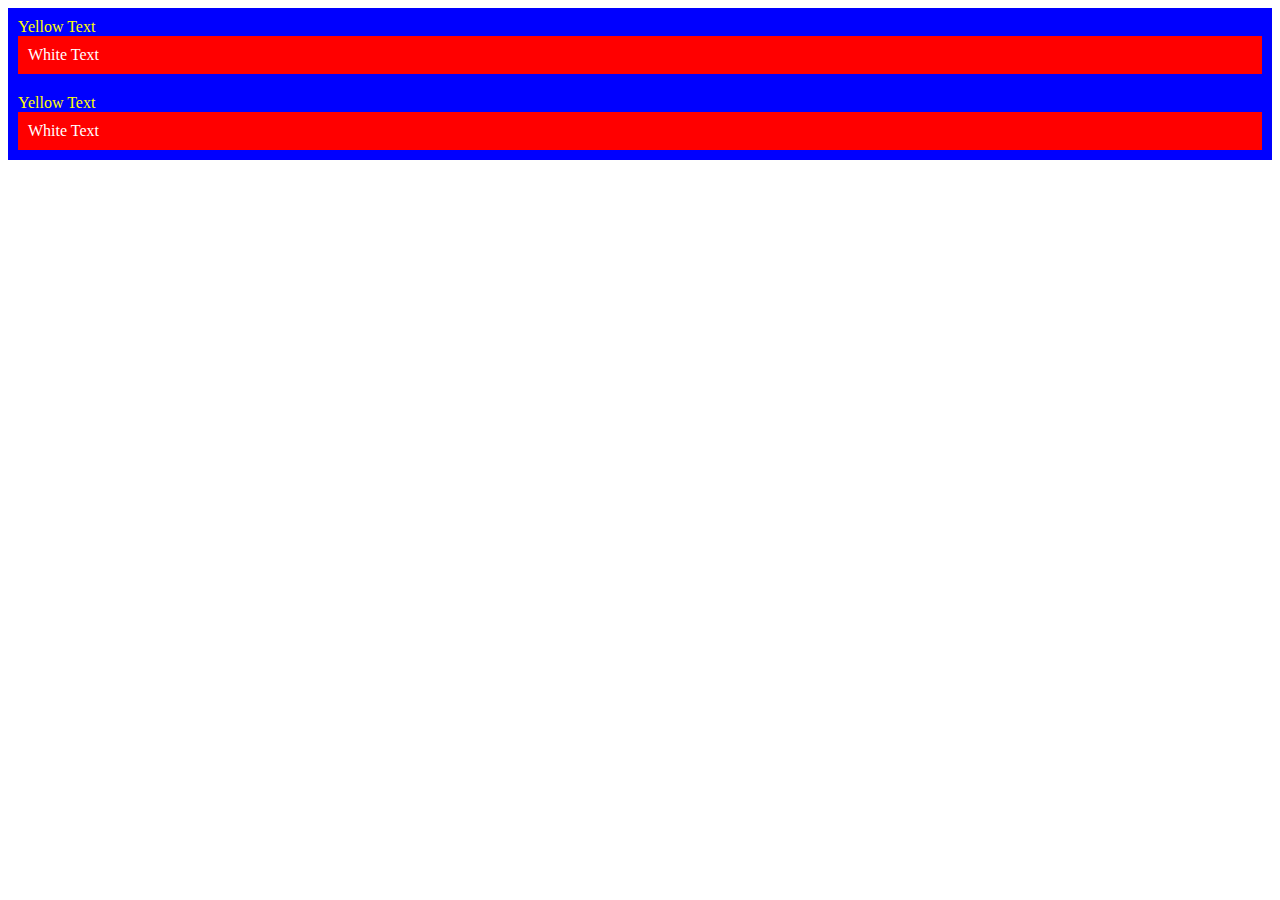
<file: 7.0 CSS Cascade/index.html>
<!DOCTYPE html>
<html lang="en">
  <head>
    <meta charset="UTF-8" />
    <title>CSS Cascade</title>
    <link rel="stylesheet" href="./style.css" />
  </head>
  <body>
    <div id="outer-box">
      <div class="box">
        <p>Yellow Text</p>
        <div class="box inner-box">
          <p class="white-text">White Text</p>
        </div>
      </div>
      <div class="box">
        <p>Yellow Text</p>
        <div class="box inner-box">
          <p class="white-text">White Text</p>
        </div>
      </div>
    </div>
  </body>
</html>
</file>
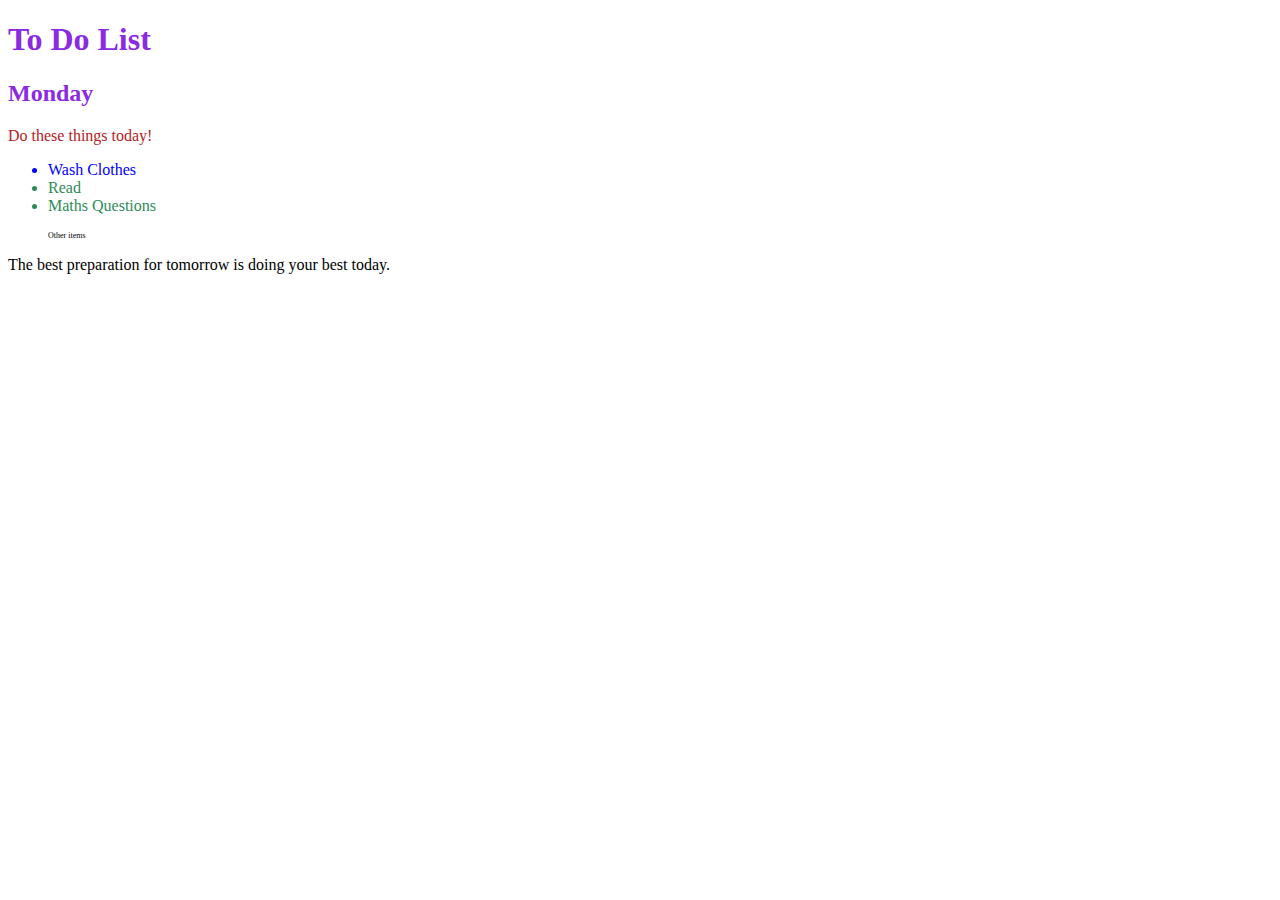
<file: 7.1 Combining Selectors/index.html>
<!DOCTYPE html>
<html lang="en">

<head>
  <meta charset="UTF-8">
  <title>Combining CSS Selectors</title>
  <link rel="stylesheet" href="./style.css">
</head>

<!-- Don't change any of the HTML code! -->

<body>
  <h1>To Do List</h1>
  <h2>Monday</h2>
  <div class="box">
    <p class="done">Do these things today!</p>
    <ul class="list">
      <li>Wash Clothes</li>
      <li class="done">Read</li>
      <li class="done">Maths Questions</li>
    </ul>
  </div>

  <ul>
    <p class="done">Other items</p>
  </ul>
  <p>The best preparation for tomorrow is doing your best today.</p>

</body>

</html>
</file>
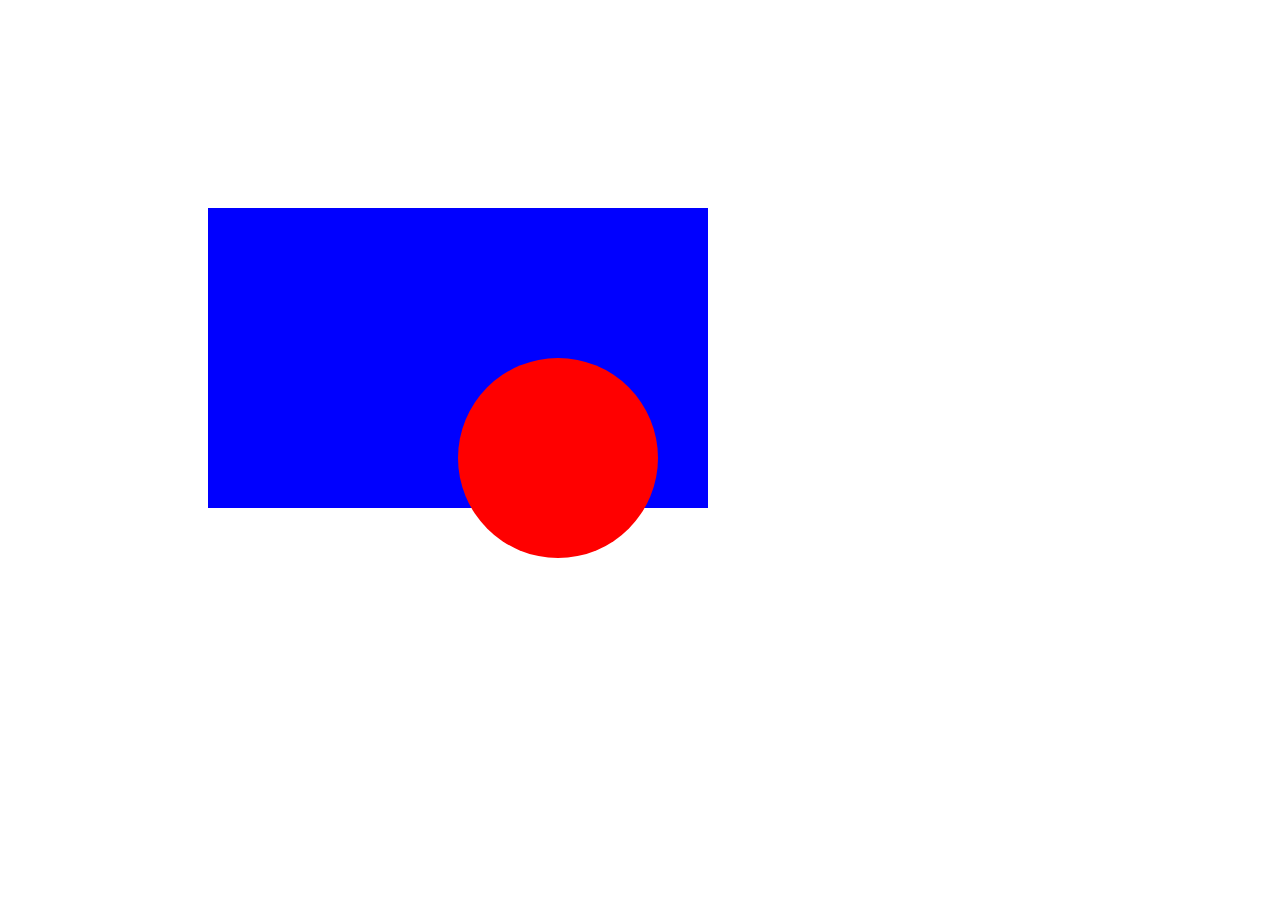
<file: 7.2 CSS Positioning/index.html>
<!DOCTYPE html>
<html>
  <head>
    <title>CSS Positioning Exercise</title>
    <style>
      /* Write your code here */
      .red-circle {
        background-color: red;
        width: 200px;
        height: 200px;
        border-radius: 50%;
        position: absolute;
        top: 50%;
        left: 50%;
      }

      .blue-box {
        background-color: blue;
        height: 300px;
        width: 500px;
        position: relative;
        top: 200px;
        left: 200px;
      }
    </style>
  </head>

  <body>
    <div class="blue-box">
      <div class="red-circle"></div>
    </div>
  </body>
</html>
</file>
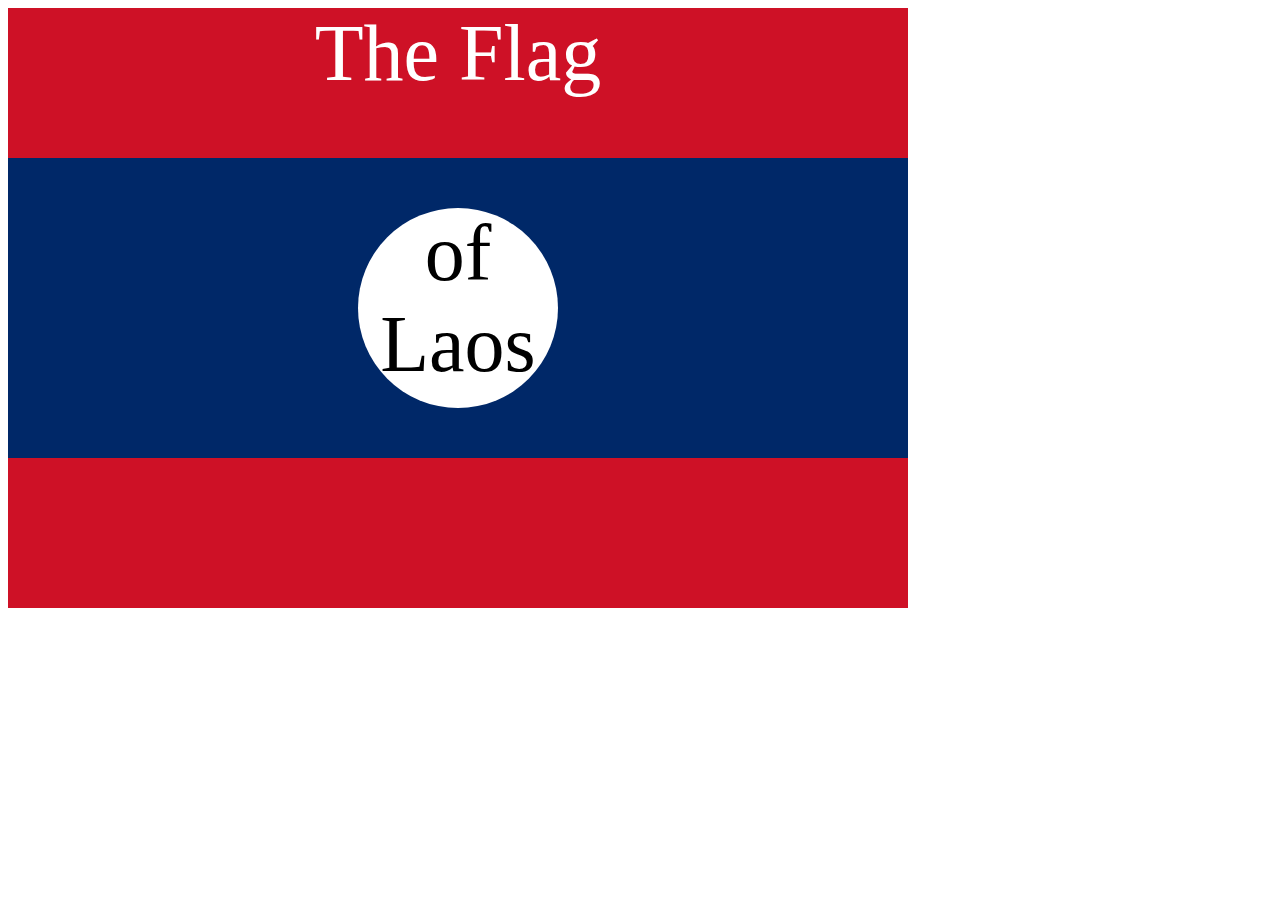
<file: 7.3 CSS Flag Project/index.html>
<!DOCTYPE html>
<html lang="en">
  <head>
    <meta charset="UTF-8" />
    <title>CSS Flag Project</title>
    <style>
      /* Write your CSS Code here */
      /* Red rect */
      .flag {
        width: 900px;
        height: 600px;
        background-color: #ce1126;
        position: relative;
      }

      /* Blue rect */
      .flag > div {
        width: 100%;
        height: 300px;
        background-color: #002868;
        position: absolute;
        top: 150px;
      }

      /* White circle */
      .flag > div > div {
        width: 200px;
        height: 200px;
        background-color: white;
        border-radius: 50%;
        position: relative;
        top: 50px;
        left: 350px;
      }

      p {
        font-size: 5rem;
        color: white;
        text-align: center;
        padding: 0;
        margin: 0;
      }

      .flag > div div p {
        color: black;
      }
    </style>
  </head>

  <!-- 
  IMPORTANT! Do not change any HTML
Don't add any classes/ids/elements 
Use what you know about combining selectors 
and CSS specificity instead.
Hint 1: The flag is 900px by 600px and the circle is 200px by 200px.
Hint 2: You can use CSS inspection to get the colors from
https://appbrewery.github.io/flag-of-laos/
-->

  <body>
    <div class="flag">
      <p>The Flag</p>
      <div>
        <div>
          <p>of Laos</p>
        </div>
      </div>
    </div>
  </body>
</html>
</file>
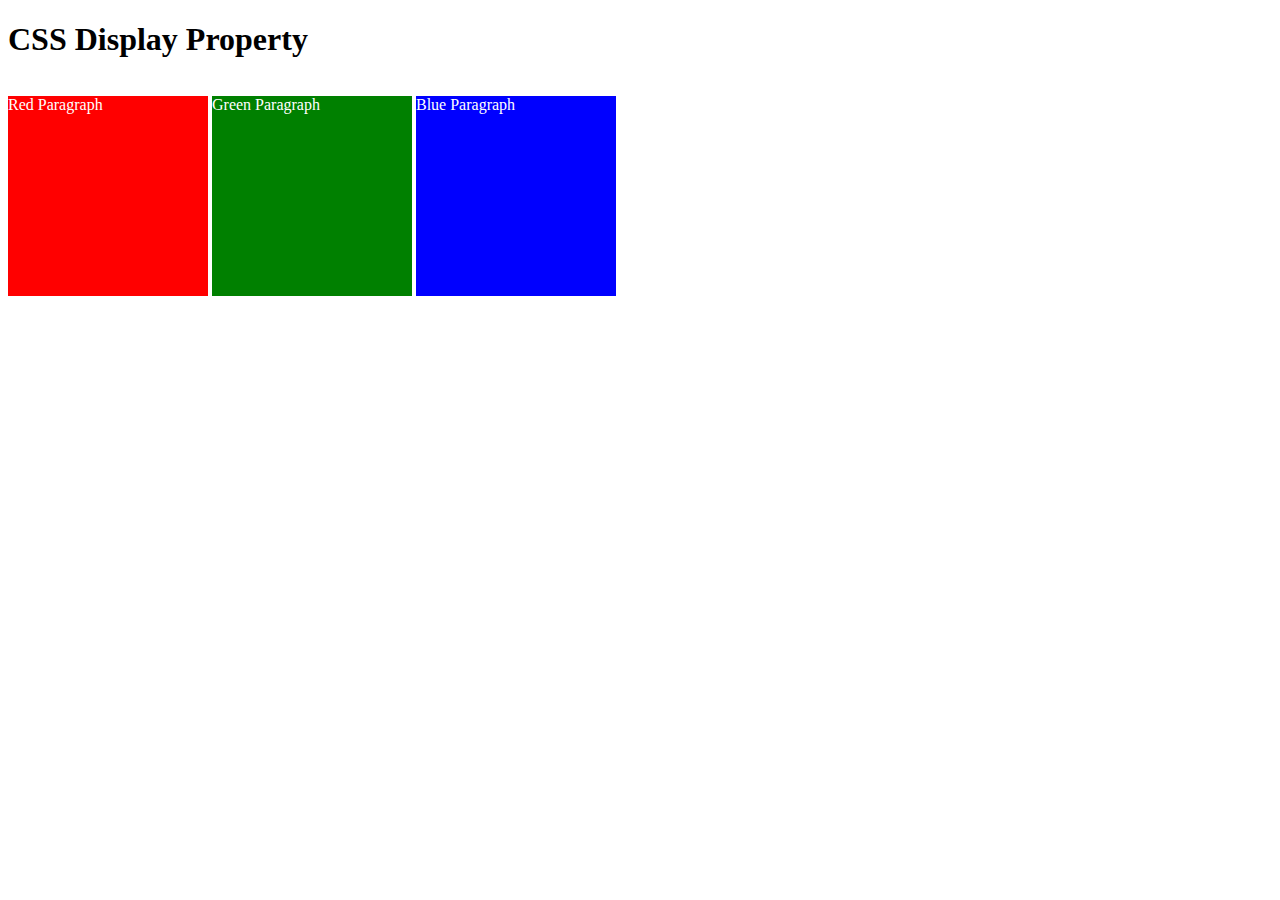
<file: 8.0 CSS Display/index.html>
<!DOCTYPE html>
<html>
  <!-- 
  TODO
1. By changing only the display property of the CSS make all 3 squares line up horizontally like in goal1 image.
2. Change only the display property to make all 3 squares line up vertically like in goal2 image. 
-->

  <head>
    <title>CSS Display Property Example</title>
    <style>
      p {
        color: white;
      }

      .red {
        display: inline-block;
        width: 200px;
        height: 200px;
        background-color: red;
      }

      .green {
        display: inline-block;
        width: 200px;
        height: 200px;
        background-color: green;
      }

      .blue {
        display: inline-block;
        width: 200px;
        height: 200px;
        background-color: blue;
      }
    </style>
  </head>

  <body>
    <h1>CSS Display Property</h1>
    <p class="red">Red Paragraph</p>
    <p class="green">Green Paragraph</p>
    <p class="blue">Blue Paragraph</p>
  </body>
</html>
</file>
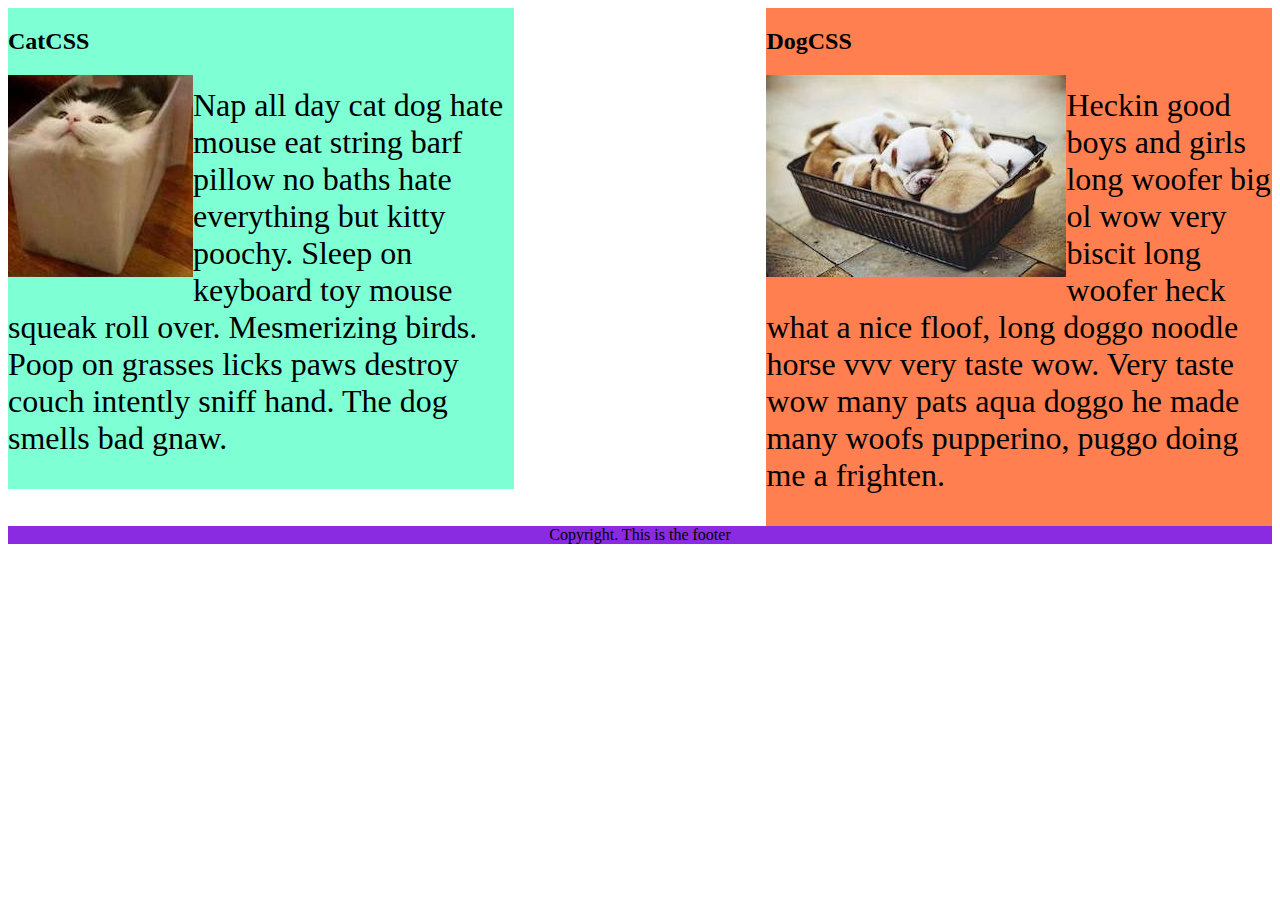
<file: 8.1 CSS Float/index.html>
<!DOCTYPE html>
<html lang="en">
  <!-- TODO
1. Make both paragraph elements wrap around the image.
2. Use Float to move the cat div to the left and the dog div to the right.
3. Use clear to make the footer go below both the cat and dog div. -->

  <head>
    <meta charset="UTF-8" />
    <title>CSS Float</title>
    <style>
      div {
        display: inline-block;
        width: 40%;
      }

      p {
        font-size: 2em;
      }

      img {
        float: left;
      }

      .cat {
        background-color: aquamarine;
      }

      .dog {
        background-color: coral;
        float: right;
      }

      footer {
        text-align: center;
        background-color: blueviolet;
        clear: both;
      }
    </style>
  </head>

  <body>
    <div class="cat">
      <h2>CatCSS</h2>

      <img src="cat.jpeg" alt="cat in a box" />
      <p class="first-paragraph">
        Nap all day cat dog hate mouse eat string barf pillow no baths hate
        everything but kitty poochy. Sleep on keyboard toy mouse squeak roll
        over. Mesmerizing birds. Poop on grasses licks paws destroy couch
        intently sniff hand. The dog smells bad gnaw.
      </p>
    </div>
    <div class="dog">
      <h2>DogCSS</h2>
      <img src="dog.jpeg" alt="dogs in a box" />
      <p class="second-paragraph">
        Heckin good boys and girls long woofer big ol wow very biscit long
        woofer heck what a nice floof, long doggo noodle horse vvv very taste
        wow. Very taste wow many pats aqua doggo he made many woofs pupperino,
        puggo doing me a frighten.
      </p>
    </div>

    <footer>Copyright. This is the footer</footer>
  </body>
</html>
</file>
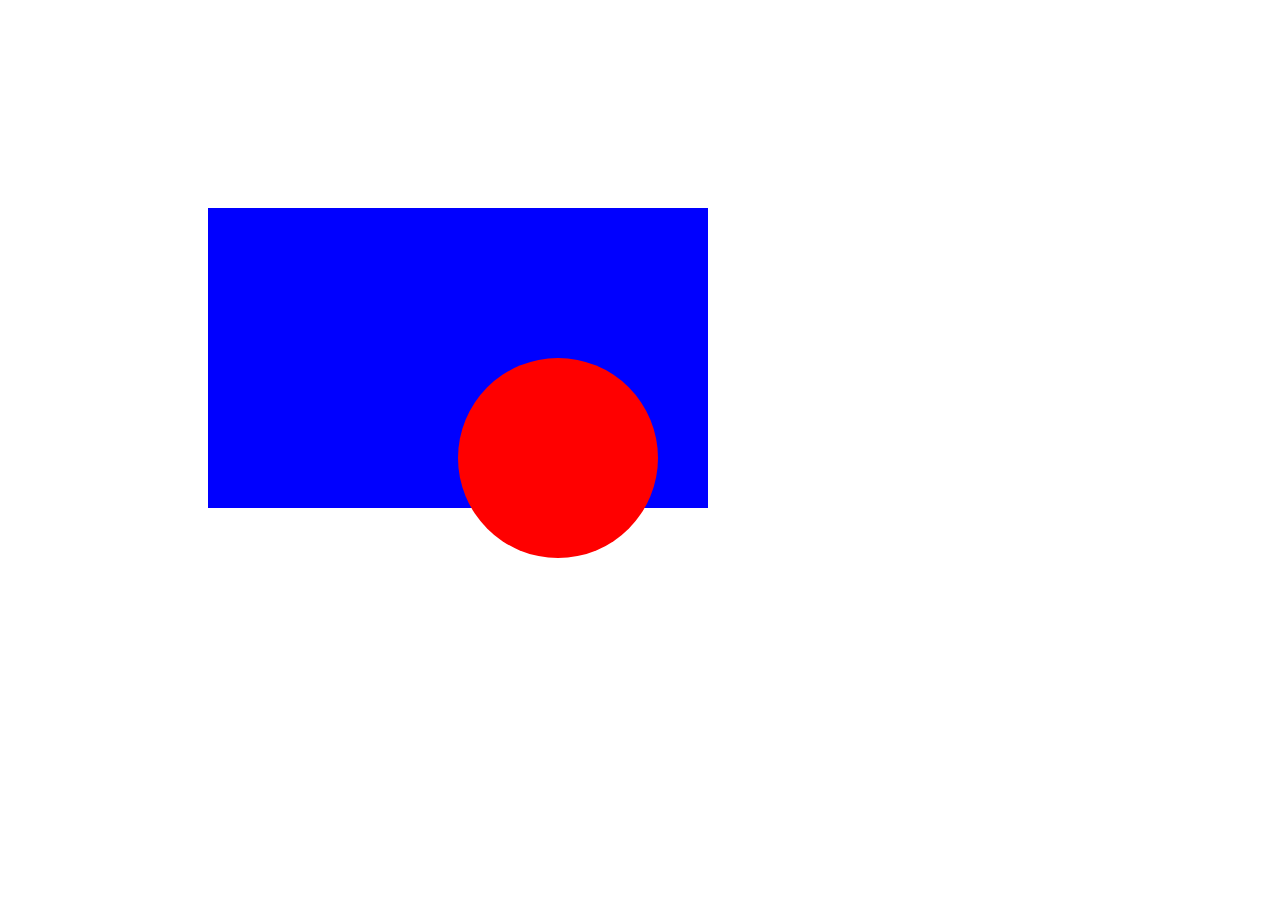
<file: 7.2 CSS Positioning/solution.html>
<!DOCTYPE html>
<html>
  <head>
    <title>CSS Positioning Exercise</title>
    <style>
      .red-circle {
        width: 200px;
        height: 200px;
        background-color: red;
        border-radius: 50%;
        position: absolute;
        top: 150px;
        left: 250px;
      }

      .blue-box {
        background-color: blue;
        width: 500px;
        height: 300px;
        position: relative;
        top: 200px;
        left: 200px;
      }
    </style>
  </head>

  <body>
    <div class="blue-box">
      <div class="red-circle"></div>
    </div>
  </body>
</html>
</file>
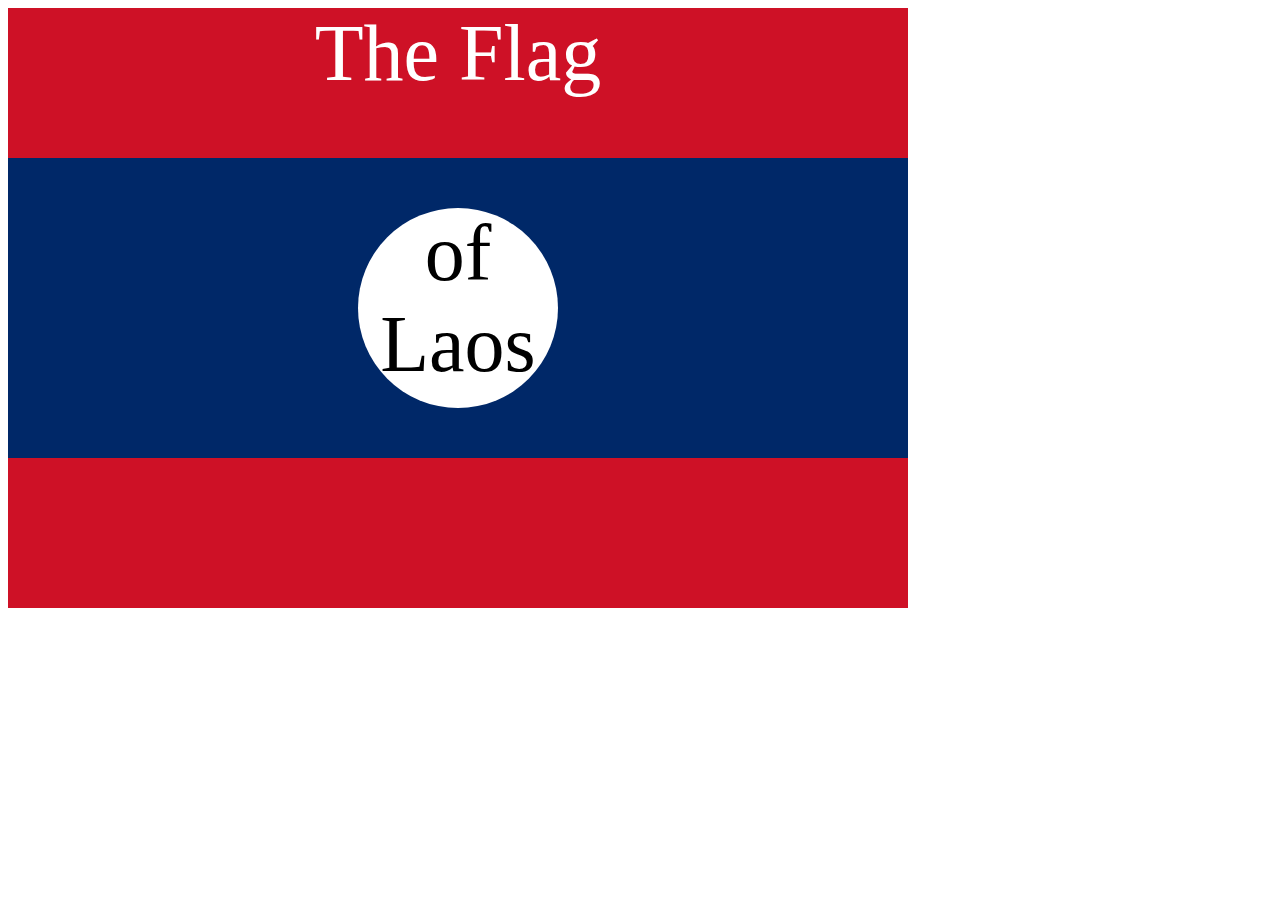
<file: 7.3 CSS Flag Project/solution.html>
<!DOCTYPE html>
<html lang="en">

<head>
  <meta charset="UTF-8">
  <title>CSS Flag Project</title>
  <style>
    .flag {
      width: 900px;
      height: 600px;
      position: relative;
      background-color: #CE1126;

    }

    .flag > div {
      background-color: #002868;
      height: 300px;
      width: 100%;
      position: absolute;
      top: 150px;
    }

    .flag > div > div {
      background-color: white;
      position: absolute;

      height: 200px;
      width: 200px;
      border-radius: 50%;
      top: 50px;
      left: 350px;
    }

    p {
      font-size: 5rem;
      color: white;
      text-align: center;
      padding: 0;
      margin: 0;
    }

    .flag>div div p {
      color: black;
    }
  </style>
</head>

<body>
  <div class="flag">
    <p>The Flag</p>
    <div>
      <div>
        <p>of Laos</p>
      </div>
    </div>
  </div>
</body>

</html>
</file>
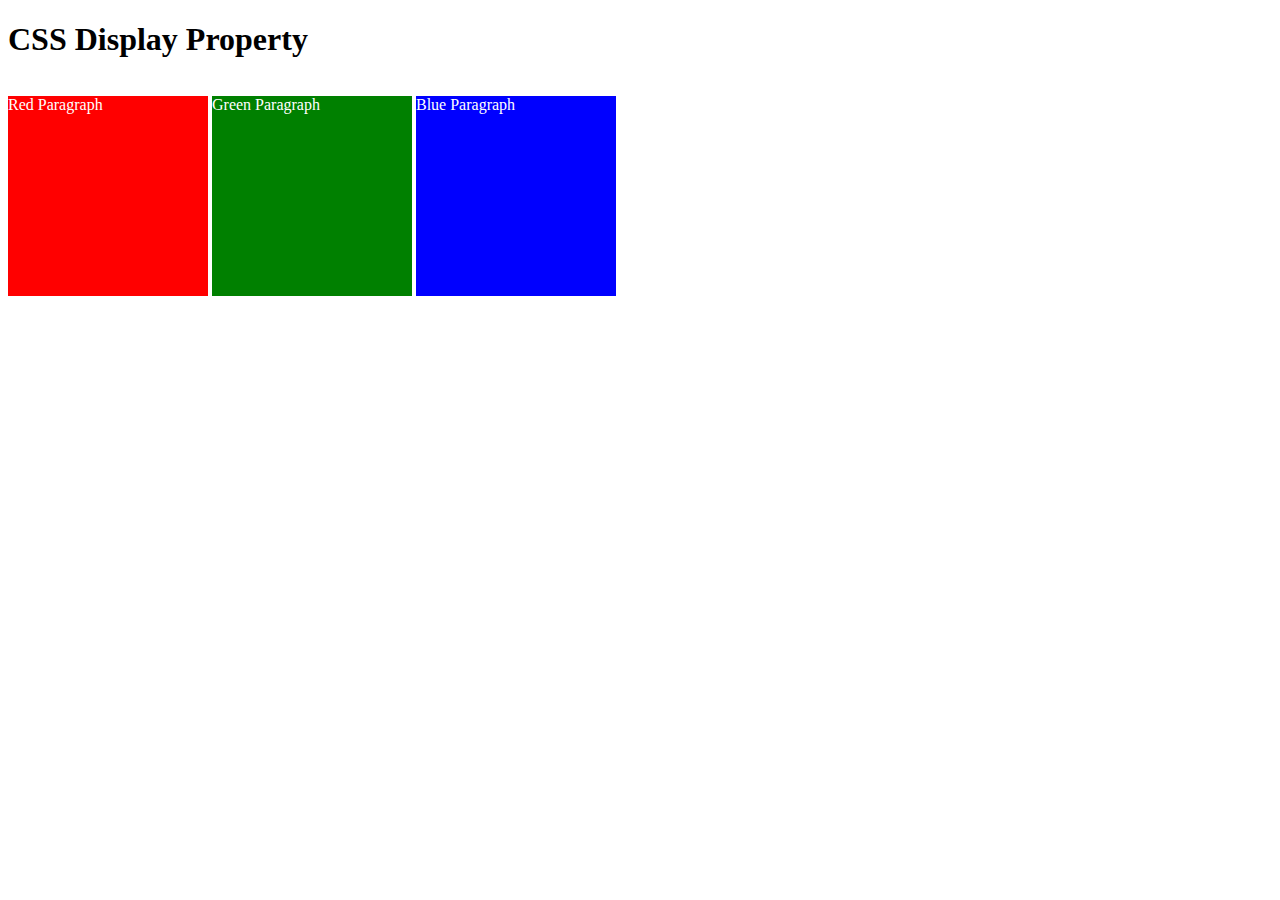
<file: 8.0 CSS Display/solution1.html>
<!DOCTYPE html>
<html>

<head>
  <title>CSS Display Property Example</title>
  <style>
    p {
      color: white;
    }

    .red {
      display: inline-block;
      width: 200px;
      height: 200px;
      background-color: red;
    }

    .green {
      display: inline-block;
      width: 200px;
      height: 200px;
      background-color: green;
    }

    .blue {
      display: inline-block;
      width: 200px;
      height: 200px;
      background-color: blue;
    }
  </style>
</head>

<body>
  <h1>CSS Display Property</h1>
  <p class="red">Red Paragraph </p>
  <p class="green">Green Paragraph</p>
  <p class="blue">Blue Paragraph</p>


</body>

</html>
</file>
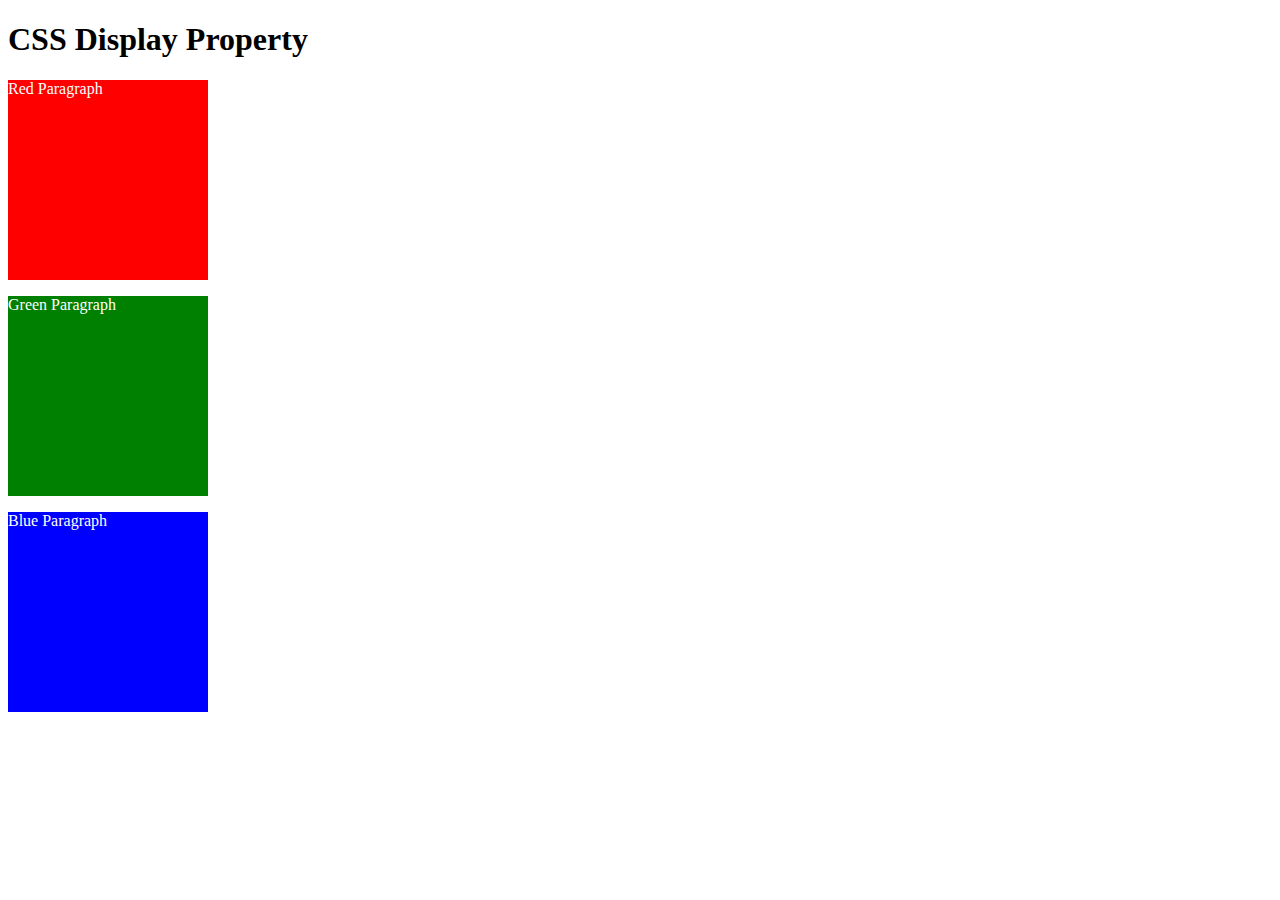
<file: 8.0 CSS Display/solution2.html>
<!DOCTYPE html>
<html>

<head>
  <title>CSS Display Property Example</title>
  <style>
    p {
      color: white;
    }

    .red {
      display: block;
      width: 200px;
      height: 200px;
      background-color: red;
    }

    .green {
      display: block;
      width: 200px;
      height: 200px;
      background-color: green;
    }

    .blue {
      display: block;
      width: 200px;
      height: 200px;
      background-color: blue;
    }
  </style>
</head>

<body>
  <h1>CSS Display Property</h1>
  <p class="red">Red Paragraph </p>
  <p class="green">Green Paragraph</p>
  <p class="blue">Blue Paragraph</p>


</body>

</html>
</file>
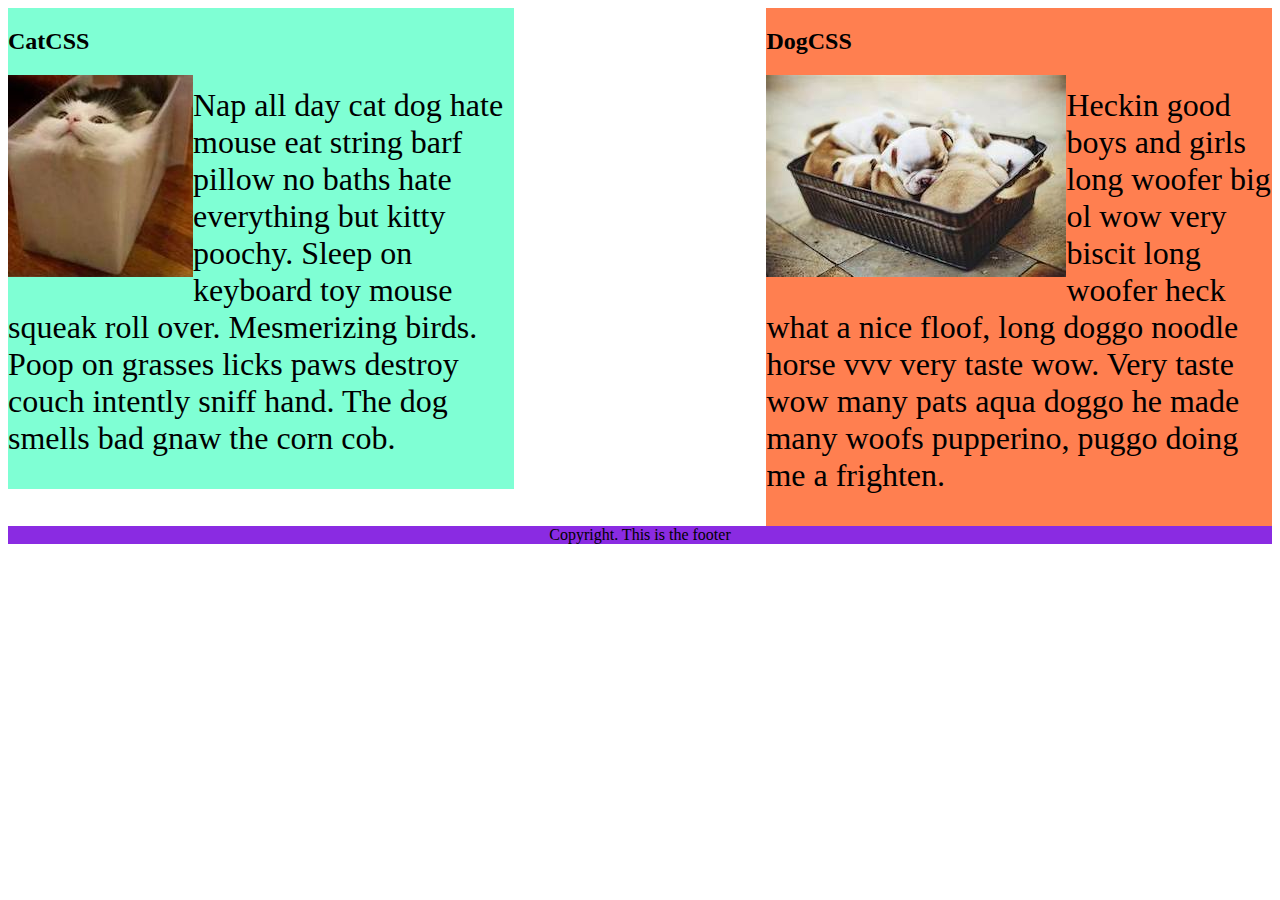
<file: 8.1 CSS Float/solution.html>
<!DOCTYPE html>
<html lang="en">

<head>
  <meta charset="UTF-8">
  <title>CSS Float</title>
  <style>
    div {
      display: inline-block;
      width: 40%;
    }

    p {
      font-size: 2em;
    }

    .cat {
      float: left;
      background-color: aquamarine;
    }

    .dog {
      float: right;
      background-color: coral;
    }

    img {
      float: left;
    }

    footer {
      clear: both;
      text-align: center;
      background-color: blueviolet;
    }
  </style>
</head>

<body>
  <div class="cat">
    <h2>CatCSS</h2>

    <img src="cat.jpeg" alt="cat in a box" />
    <p class="first-paragraph">Nap all day cat dog hate mouse eat string barf pillow no baths hate everything but kitty
      poochy. Sleep on keyboard
      toy
      mouse squeak roll over. Mesmerizing birds. Poop on grasses licks paws destroy couch intently sniff hand. The dog
      smells
      bad gnaw the corn cob.</p>
  </div>

  <div class="dog">
    <h2>DogCSS</h2>
    <img src="dog.jpeg" alt="dogs in a box" />
    <p class="second-paragraph">Heckin good boys and girls long woofer big ol wow very biscit long woofer heck what a
      nice
      floof, long doggo noodle
      horse vvv very taste wow. Very taste wow many pats aqua doggo he made many woofs pupperino, puggo doing me a
      frighten.</p>
  </div>

  <footer>Copyright. This is the footer</footer>
</body>

</html>
</file>
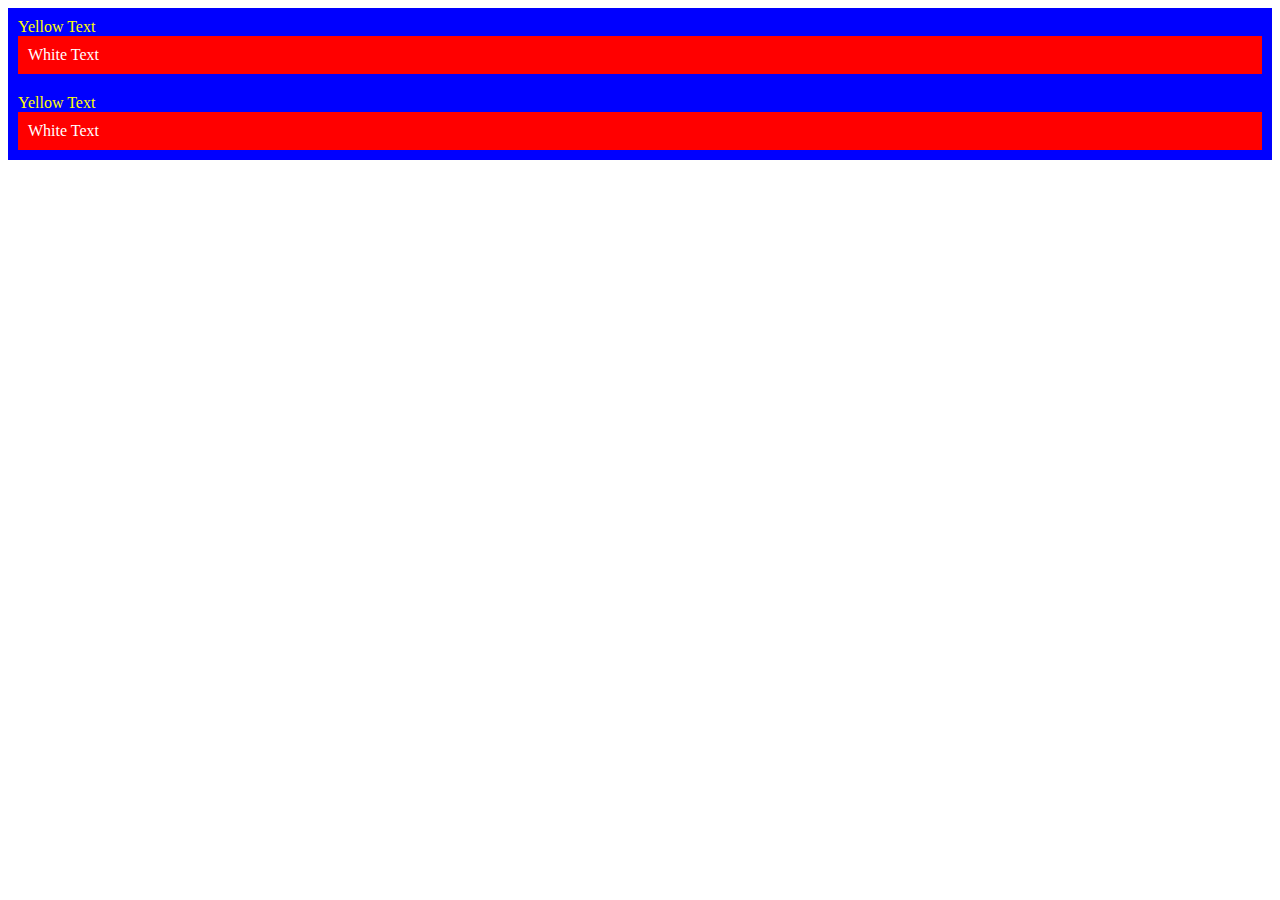
<file: 7.0 CSS Cascade/solution/solution.html>
<!DOCTYPE html>
<html lang="en">

<head>
  <meta charset="UTF-8">
  <title>CSS Cascade</title>
  <link rel="stylesheet" href="./solution.css">
</head>
<body>
  <div id="outer-box">
    <div class="box">
      <p>Yellow Text</p>
      <div class="box inner-box">
        <p class="white-text">White Text</p>
      </div>
    </div>
    <div class="box">
      <p>Yellow Text</p>
      <div class="box inner-box">
        <p class="white-text">White Text</p>
      </div>
    </div>
  </div>
</body>

</html>
</file>
<file: 7.0 CSS Cascade/style.css>
/* Don't change the existing CSS. */

#outer-box {
  background-color: purple;
<<<<<<< HEAD
  padding: 8px;
=======
<<<<<<< HEAD
  padding: 30px;
=======
  padding: 8px;
>>>>>>> 834bc27e9dcfa000f2a672d948da3fa817822b06
>>>>>>> 8e42f9109aebf78aff8738acc04b51f3b9b09da9
}

.box {
  background-color: blue;
  padding: 10px;
}

.inner-box {
  background-color: red;
}

p {
  color: yellow;
  margin: 0;
  padding: 0;
}

.white-text {
  color: white;
}
</file>
<file: 7.1 Combining Selectors/style.css>
/* Write your code here: */

h1,
h2 {
  color: blueviolet;
}

.box > p {
  color: firebrick;
}

.box li {
  color: blue;
}

li.done {
  color: seagreen;
}

ul p.done {
  font-size: 0.5rem;
}
</file>
<file: 7.0 CSS Cascade/solution/solution.css>
#outer-box {
  background-color: purple;
}

.box {
  background-color: blue;
  padding: 10px;
}

.inner-box {
  background-color: red;
}

p {
  color: yellow;
  margin: 0;
  padding: 0;
}

.white-text {
  color: white;
}
</file>
